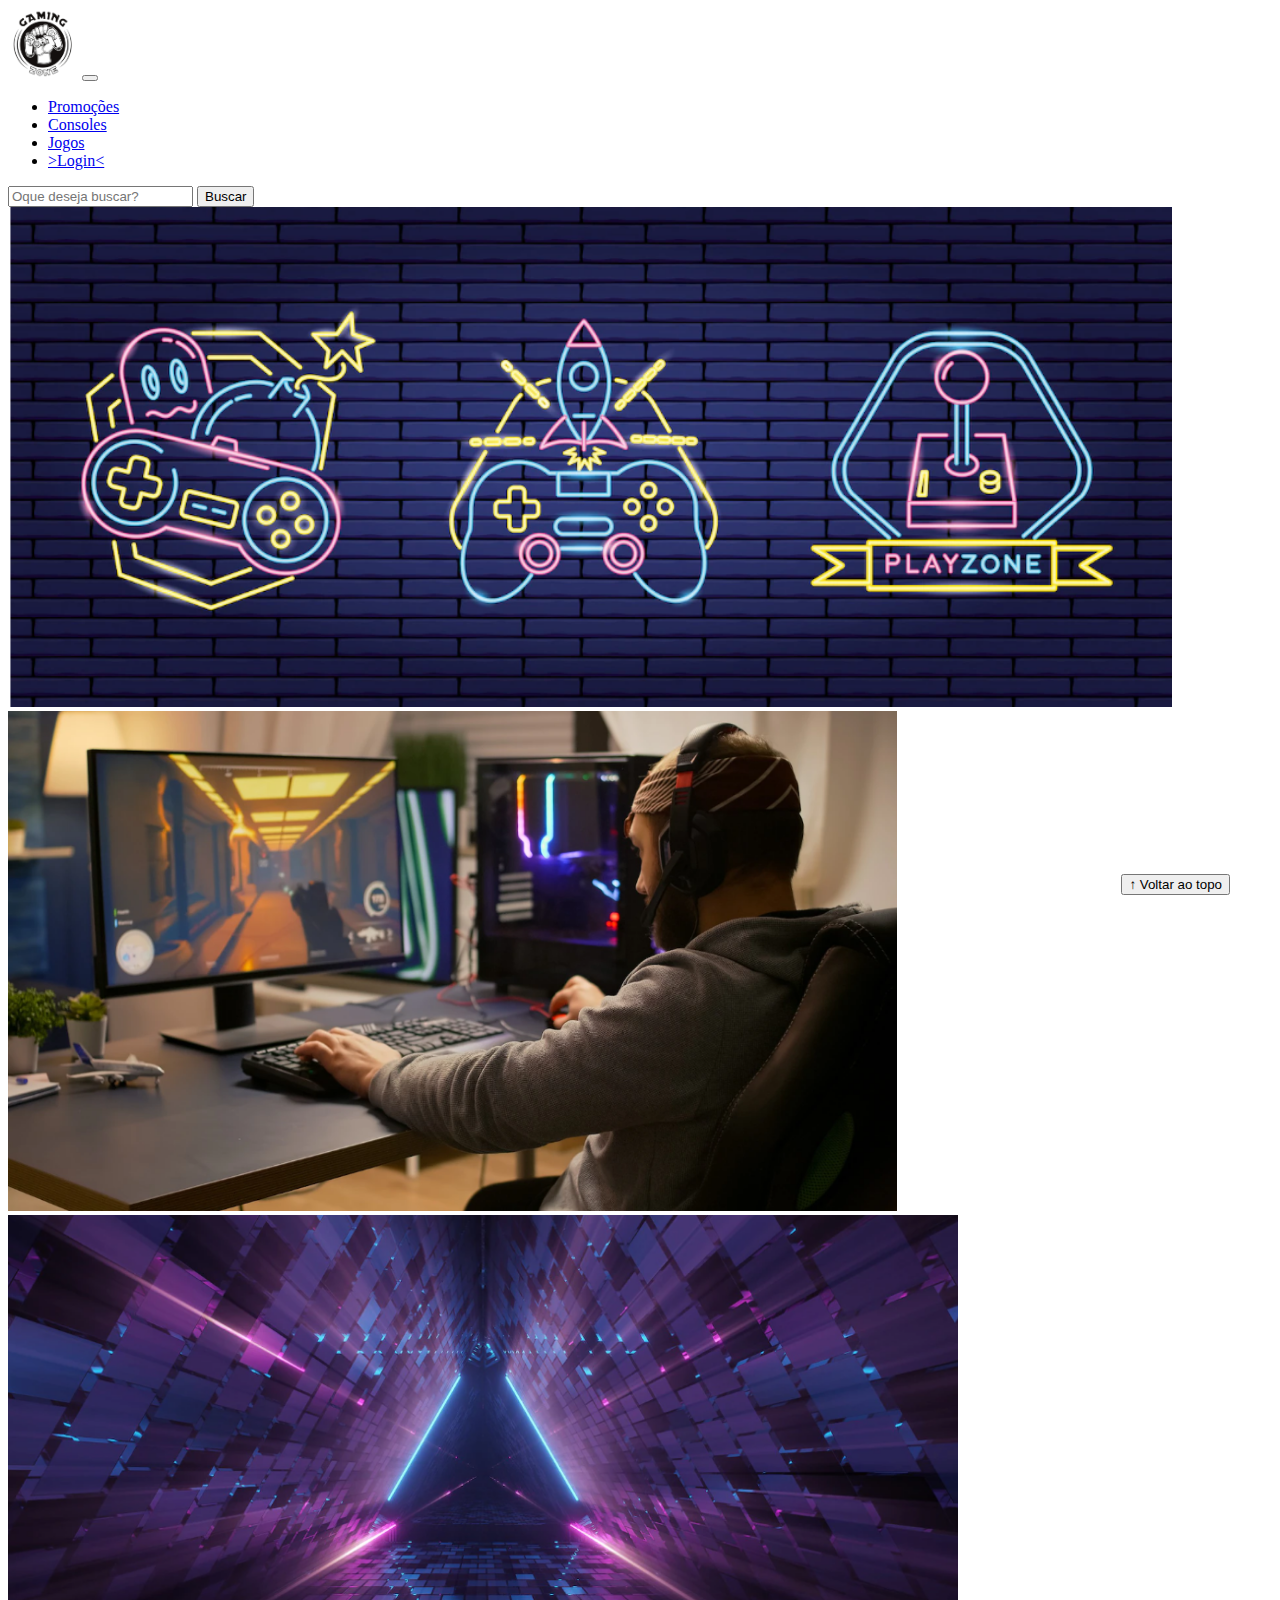
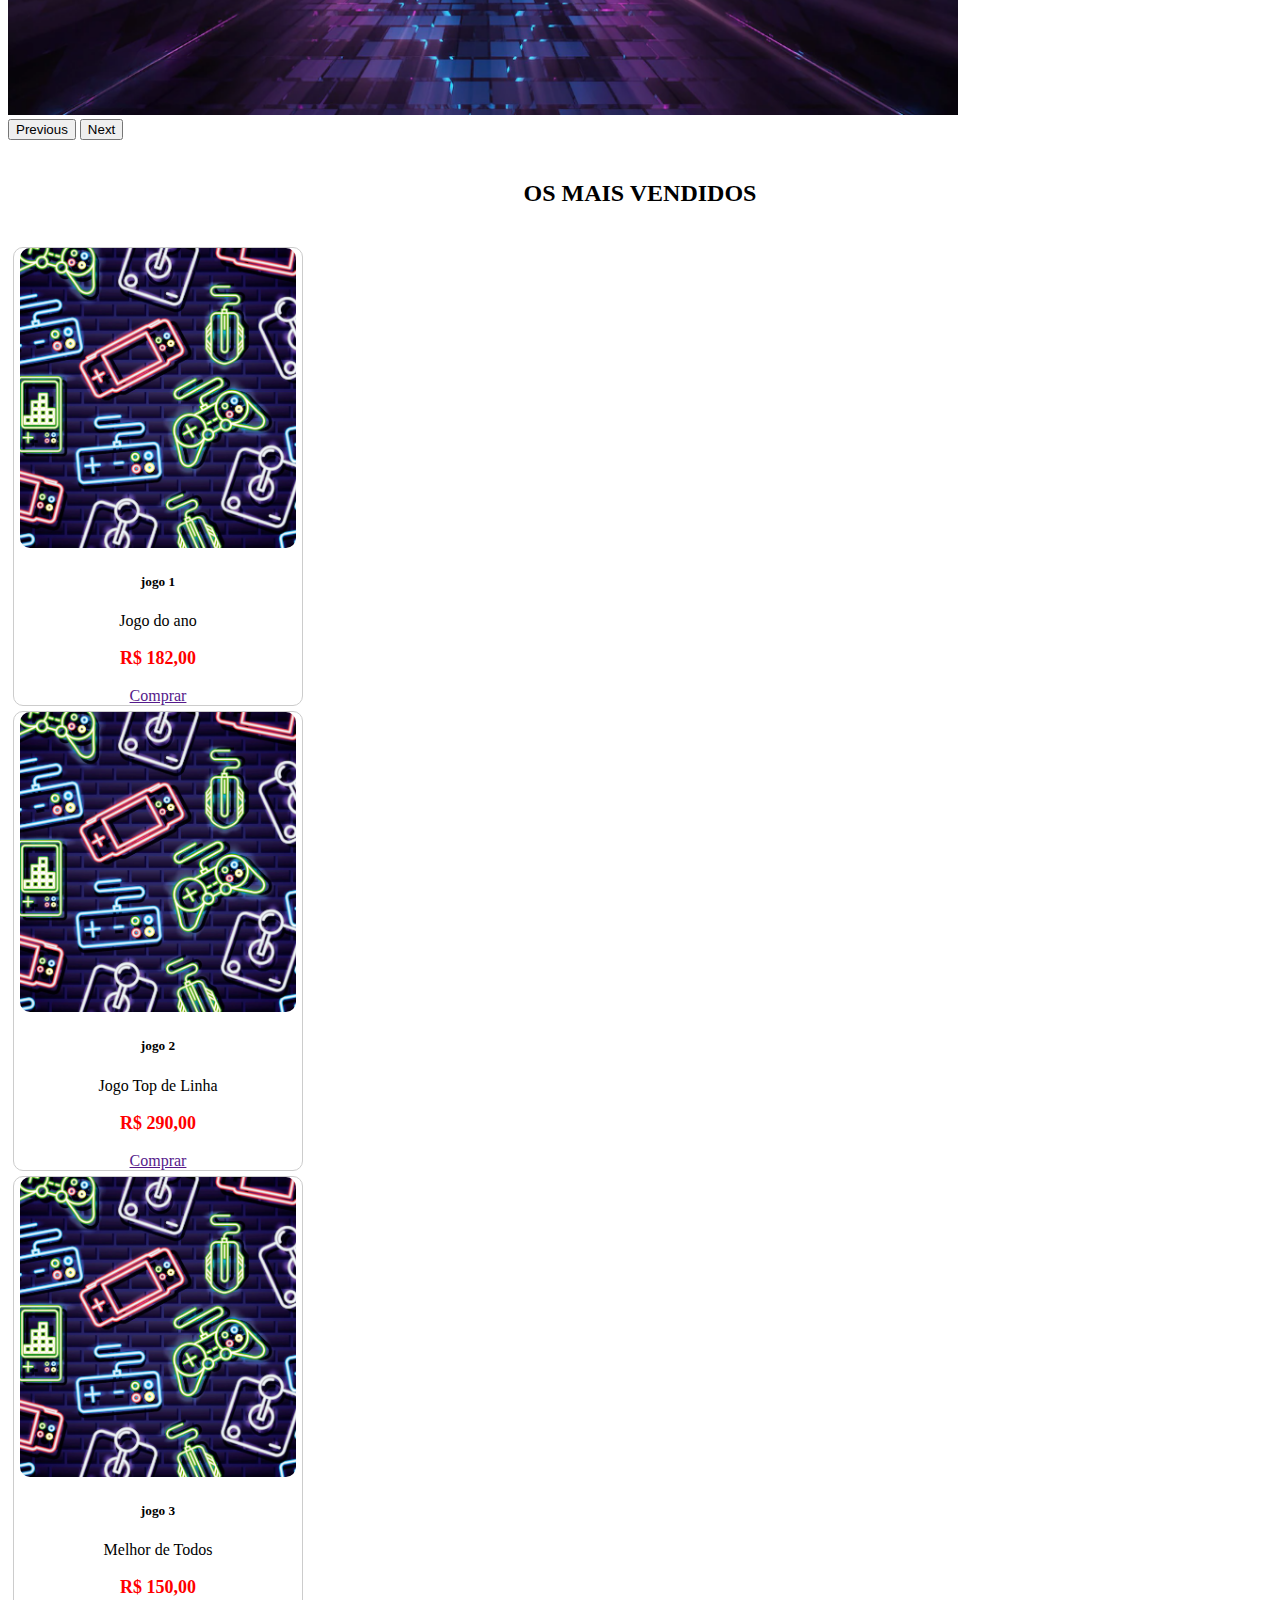
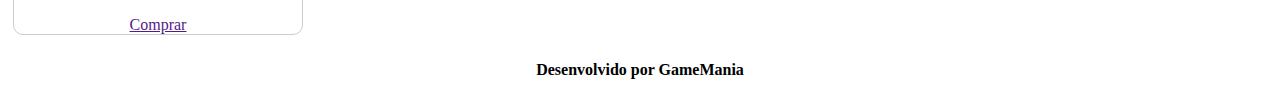
<file: index.html>
<!DOCTYPE html>
<html lang="pt-br">

<head>
  <meta charset="UTF-8">
  <meta http-equiv="X-UA-Compatible" content="IE=edge">
  <meta name="viewport" content="width=device-width, initial-scale=1.0">
  <title>LH Games</title>

  <link href="https://cdn.jsdelivr.net/npm/bootstrap@5.2.2/dist/css/bootstrap.min.css" rel="stylesheet"
    integrity="sha384-Zenh87qX5JnK2Jl0vWa8Ck2rdkQ2Bzep5IDxbcnCeuOxjzrPF/et3URy9Bv1WTRi" crossorigin="anonymous">

  <link rel="stylesheet" href="css/estilo.css">



</head>

<body>
  <header>
    <nav class="navbar navbar-expand-lg navbar-light bg-light">
      <div class="container-fluid">
        <a class="navbar-brand" href="index.html"><img src="img/logo.png"></a>
        <button class="navbar-toggler" type="button" data-bs-toggle="collapse" data-bs-target="#navbarSupportedContent" aria-controls="navbarSupportedContent" aria-expanded="false" aria-label="Toggle navigation">
          <span class="navbar-toggler-icon"></span>
        </button>
        <div class="collapse navbar-collapse" id="navbarSupportedContent">
          <ul class="navbar-nav me-auto mb-2 mb-lg-0">
            <li class="nav-item">
              <a class="nav-link active" aria-current="page" href="#">Promoções</a>
            </li>
            <li class="nav-item">
              <a class="nav-link" href="#">Consoles</a>
            </li>
              <li class="nav-item">
                <a class="nav-link" href="#">Jogos</a>
              </li>
              <li class="nav-item">
                <a class="nav-link" href="login.html">>Login<</a>
              </li>

          </ul>
          <form class="d-flex">
            <input class="form-control me-2" type="search" placeholder="Oque deseja buscar?" aria-label="Search">
            <button class="btn btn-outline-success" type="submit">Buscar</button>
          </form>
        </div>
      </div>
    </nav>
  </header>

  <main>
    <section id="section-banners" class="container">

      <div id="carouselExampleControls" class="carousel slide" data-bs-ride="carousel">
        <div class="carousel-inner">
          <div class="carousel-item active">
            <img src="img/banner1.PNG" class="d-block w-100" alt="Venha comprar na nossa loja!">
          </div>
          <div class="carousel-item">
            <img src="img/banner2.PNG" class="d-block w-100" alt="Promoções de produtos">
          </div>
          <div class="carousel-item">
            <img src="img/banner3.PNG" class="d-block w-100" alt="Várias novidades de produtos">
          </div>
        </div>
        <button class="carousel-control-prev" type="button" data-bs-target="#carouselExampleControls" data-bs-slide="prev">
          <span class="carousel-control-prev-icon" aria-hidden="true"></span>
          <span class="visually-hidden">Previous</span>
        </button>
        <button class="carousel-control-next" type="button" data-bs-target="#carouselExampleControls" data-bs-slide="next">
          <span class="carousel-control-next-icon" aria-hidden="true"></span>
          <span class="visually-hidden">Next</span>
        </button>
      </div>

    </section>
    <section id="section-vendidos" class="container">
     <h2>OS MAIS VENDIDOS</h2>

      <div class="card-group"> 
      <div class="card" style="width: 18rem;">
      <img src="img/jogo1.PNG" class="card-img-top" alt="Descrição da foto">
      <div class="card-body">
        <h5 class="card-title">jogo 1</h5>
        <p class="card-text">Jogo do ano</p>
        <p class="preco">R$ 182,00</p>
        <a class="btn btn-primary" href="" role="button">Comprar</a>
      </div>
    </div>
    
    
      <div class="card" style="width: 18rem;">
      <img src="img/jogo1.PNG" class="card-img-top" alt="Descrição da foto">
      <div class="card-body">
        <h5 class="card-title">jogo 2</h5>
        <p class="card-text">Jogo Top de Linha</p>
        <p class="preco">R$ 290,00</p>
        <a class="btn btn-primary" href="" role="button">Comprar</a>
      </div>
    </div>
    
    
      <div class="card" style="width: 18rem;">
      <img src="img/jogo1.PNG" class="card-img-top" alt="Descrição da foto">
      <div class="card-body">
        <h5 class="card-title">jogo 3</h5>
        <p class="card-text">Melhor de Todos</p>
        <p class="preco">R$ 150,00</p>
        <a class="btn btn-primary" href="" role="button">Comprar</a>
      </div>
    </div>
  </div>
    </section>


  </main>

  <footer>
    <p>Desenvolvido por GameMania</p>
  </footer>

  <button id="voltar-topo" type="button" class="btn btn-outline-primary" onclick="topo()">&uarr; Voltar ao topo</button>

  <script src="js/script.js"></script>
  <script src="https://cdn.jsdelivr.net/npm/bootstrap@5.2.2/dist/js/bootstrap.bundle.min.js"
    integrity="sha384-OERcA2EqjJCMA+/3y+gxIOqMEjwtxJY7qPCqsdltbNJuaOe923+mo//f6V8Qbsw3"
    crossorigin="anonymous"></script>

</body>

</html>
</file>
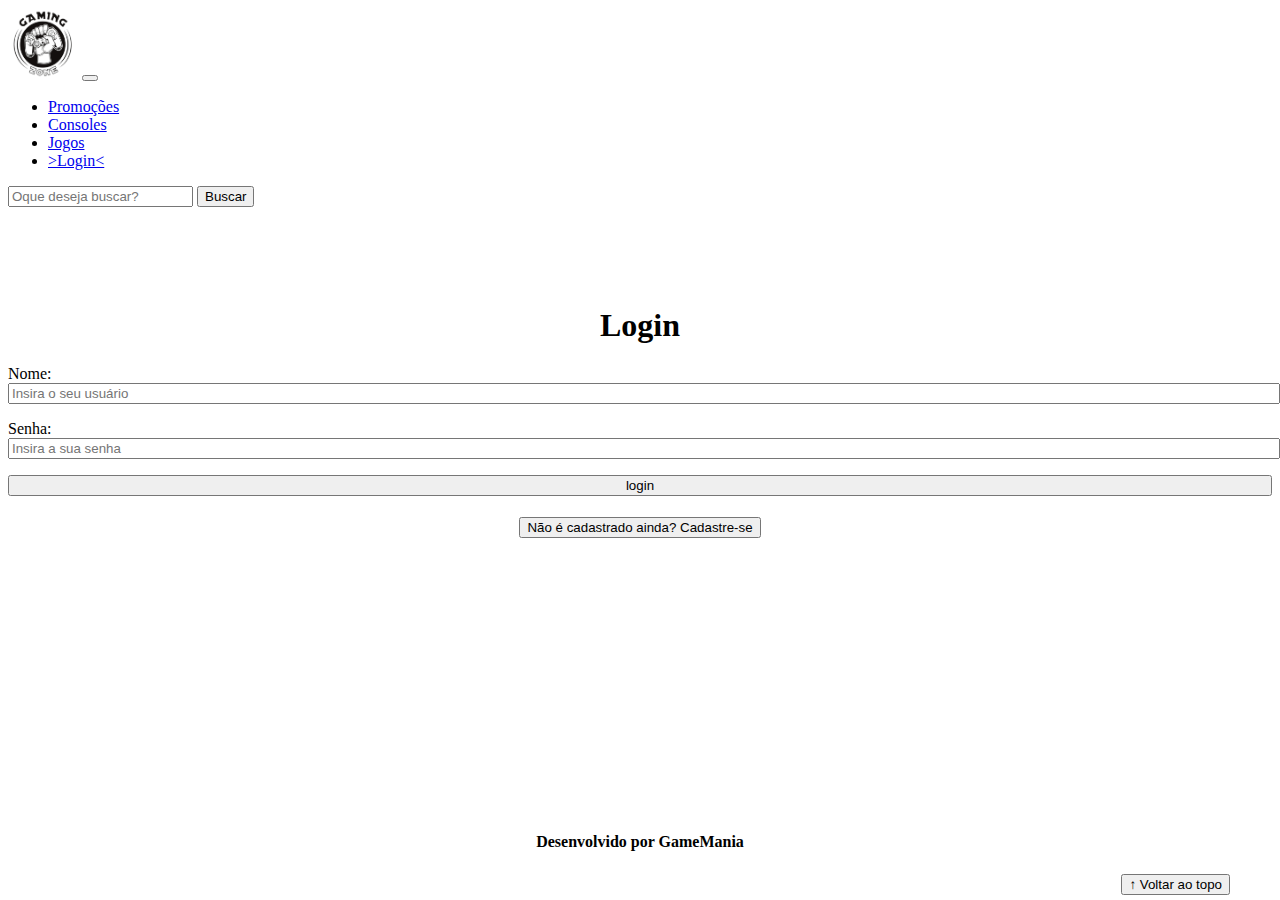
<file: login.html>
<!DOCTYPE html>
<html lang="pt-br">

<head>
    <meta charset="UTF-8">
    <meta http-equiv="X-UA-Compatible" content="IE=edge">
    <meta name="viewport" content="width=device-width, initial-scale=1.0">
    <title>LH Games - login</title>
    <link href="https://cdn.jsdelivr.net/npm/bootstrap@5.2.2/dist/css/bootstrap.min.css" rel="stylesheet"
        integrity="sha384-Zenh87qX5JnK2Jl0vWa8Ck2rdkQ2Bzep5IDxbcnCeuOxjzrPF/et3URy9Bv1WTRi" crossorigin="anonymous">
    <link rel="stylesheet" href="css/estilo.css">
</head>

<body>
    <header>
        <nav class="navbar navbar-expand-lg navbar-light bg-light">
            <div class="container-fluid">
              <a class="navbar-brand" href="index.html"><img src="img/logo.png"></a>
              <button class="navbar-toggler" type="button" data-bs-toggle="collapse" data-bs-target="#navbarSupportedContent" aria-controls="navbarSupportedContent" aria-expanded="false" aria-label="Toggle navigation">
                <span class="navbar-toggler-icon"></span>
              </button>
              <div class="collapse navbar-collapse" id="navbarSupportedContent">
                <ul class="navbar-nav me-auto mb-2 mb-lg-0">
                  <li class="nav-item">
                    <a class="nav-link active" aria-current="page" href="#">Promoções</a>
                  </li>
                  <li class="nav-item">
                    <a class="nav-link" href="#">Consoles</a>
                  </li>
                    <li class="nav-item">
                      <a class="nav-link" href="#">Jogos</a>
                    </li>
                    <li class="nav-item">
                      <a class="nav-link" href="login.html">>Login<</a>
                    </li>
      
                </ul>
                <form class="d-flex">
                  <input class="form-control me-2" type="search" placeholder="Oque deseja buscar?" aria-label="Search">
                  <button class="btn btn-outline-success" type="submit">Buscar</button>
                </form>
              </div>
            </div>
          </nav>
    </header>

    <main>
        <section id="section-login">
            <h1>Login</h1>
            <div class="d-flex justify-content-center">
                <form method="post" action="" id="login">
                    <p>
                        <label for="usuario">Nome: </label>
                        <input id="usuario" name="usuario" required="required" type="text"
                            placeholder="Insira o seu usuário" class="form-control" />
                    </p>
                    <p>
                        <label for="senha">Senha: </label>
                        <input id="senha" name="senha" required="required" type="password"
                            placeholder="Insira a sua senha" class="form-control" />
                    </p>
                    <p>
                        <input type="button" value="login" class="btn btn-primary" id="bt-login" onclick="login()" />
                    </p>
                </form>
            </div>
        </section>

        <section id="section-cadastro">
            <div id="botao-cadastrar">
                <button type="button" class="btn btn-info">Não é cadastrado ainda? Cadastre-se</button>
            </div>
            <div id="form-cadastrar">

                <h1>Criar minha conta</h1>
                <p>Informe os seus dados abaixo para criar sua conta.</p>

                <div class="d-flex justify-content-center">
                    <form method="post" action="" id="login">
                        <p>
                            <label for="usuario">Usuário: </label>
                            <input id="usuario" name="usuario" required="required" type="text"
                                placeholder="ex. nome de usuário" class="form-control" />
                        </p>
                        <p>
                            <label for="email">E-mail: </label>
                            <input id="email" name="email" required="required" type="email"
                                placeholder="seu@email.com.br" class="form-control" />
                        </p>
                        <p>
                            <label for="senha">Senha: </label>
                            <input id="senha" name="senha" required="required" type="password"
                                placeholder="mínimo de 6 caracteres" class="form-control" />
                        </p>
                        <p>
                            <input type="button" value="Cadastrar" class="btn btn-primary" id="bt-cadastrar"
                                onclick="cadastro()" />
                        </p>
                    </form>
                </div>

            </div>
        </section>

    </main>



    <footer>
        <p>Desenvolvido por GameMania</p>
    </footer>

    <button id="voltar-topo" type="button" class="btn btn-outline-primary">&uarr; Voltar ao topo</button>

    <script src="https://cdn.jsdelivr.net/npm/bootstrap@5.2.2/dist/js/bootstrap.bundle.min.js"
        integrity="sha384-OERcA2EqjJCMA+/3y+gxIOqMEjwtxJY7qPCqsdltbNJuaOe923+mo//f6V8Qbsw3"
        crossorigin="anonymous"></script>
    <script src="js/script.js"></script>

    <script src="https://code.jquery.com/jquery-3.6.1.js"
        integrity="sha256-3zlB5s2uwoUzrXK3BT7AX3FyvojsraNFxCc2vC/7pNI=" crossorigin="anonymous"></script>
    <script type="text/javascript" src="js/jquery-script.js"></script>

</body>

</html>
</file>
<file: css/estilo.css>
/*cabeçalho*/
header img {
    height: 70px;
    width: 70px;
}

/*Conteudo principal*/
main{
    min-height: 500px;
}

/*banner*/  
#section-banners img {
    height: 500px;
}

/*Produtos vendidos*/

#section-vendidos {
    text-align: center;
}

#section-vendidos h2 {
    font-weight: bold;
    padding: 20px;
}

#section-vendidos img {
    height: 300px;
    border-radius: 10px;
}

#section-vendidos .card {
    margin: 5px;
    border: 1px solid #ccc;
    border-radius: 10px;
}

#section-vendidos .preco {
    color: red; 
    font-size: 18px;
    font-weight: bold;
}

/*Rodapé*/

footer {
    text-align: center;
}

footer p { 
    font-weight: bold;
    padding: 10px;
}

/*Botão Voltar topo*/

#voltar-topo {
    position: fixed;
    bottom: 5px;
    right: 50px;
}

/* página de login  */

#section-login{
    margin-top: 100px;
}

#section-login h1 {
    text-align: center;
}

#section-login input {
    width: 100%;
}

/* Formulário de cadastro*/

 #section-cadastro{
    padding: 5px;
    text-align: center;
    background-color: #fff;
}
 
 #form-cadastrar {
    padding: 50px;
    display: none;
 }
</file>
